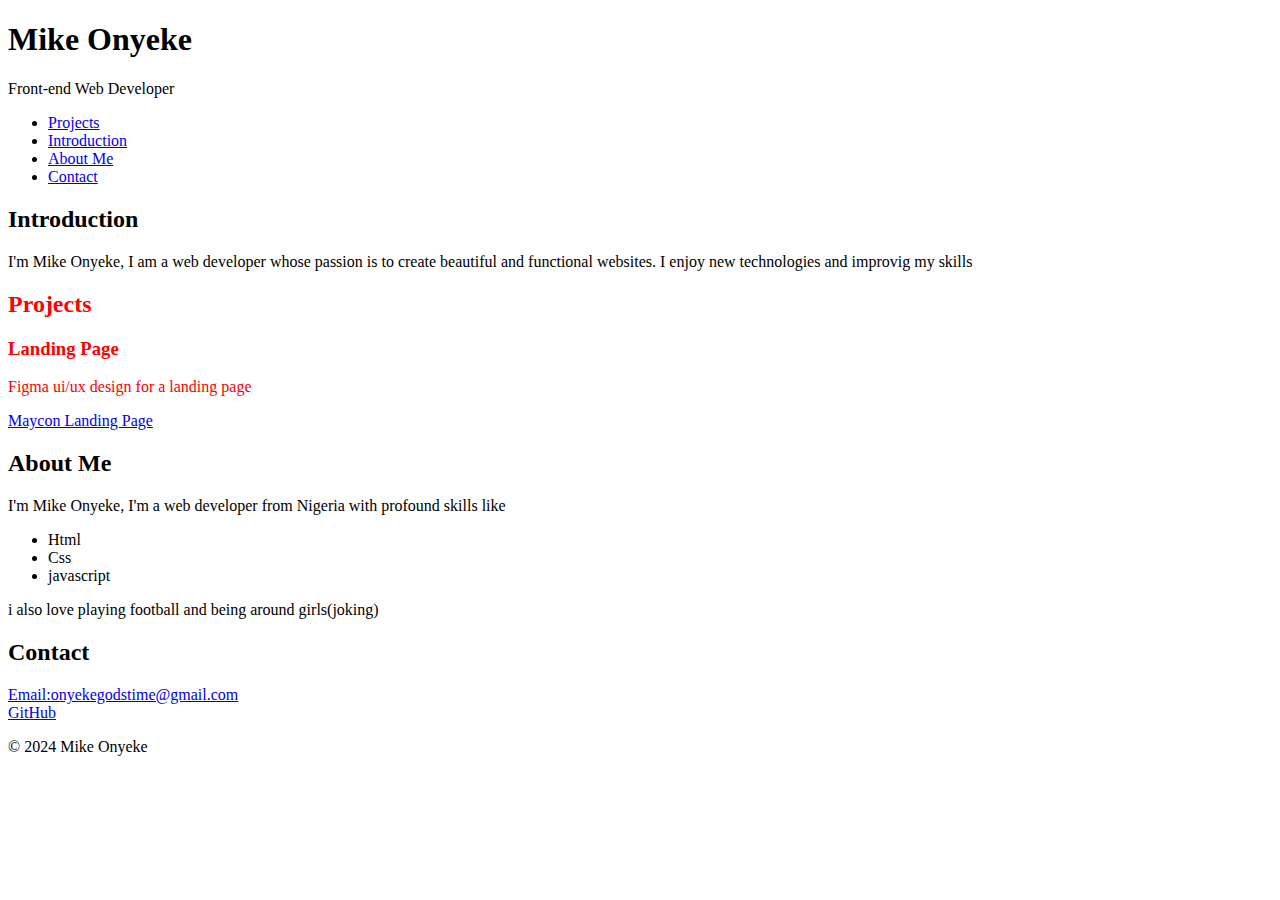
<file: portfolio/index.html>
<!DOCTYPE html>
<html lang="en">
<head>
    <meta charset="utf-8">
    <meta name="viewport" content="width=device-width, initial-scale=1.0">
    <title> Mike Onyeke - Personal Portfolio </title>
</head>
<body>

    <header>
        <h1>Mike Onyeke</h1>
        <p>Front-end Web Developer</p>
        <nav>
            <ul>
                <li> <a href="#Projects">Projects</a> </li>
                <li> <a href="#Introduction">Introduction</a> </li>
                <li> <a href="#About Me">About Me</a> </li>
                <li> <a href="#Contact">Contact </a> </li>
            </ul>
        </nav>
    </header>

    <section id="introduction">
        <h2>Introduction</h2>
        <p>I'm Mike Onyeke, I am a web developer whose passion is to create beautiful and functional websites. I enjoy new technologies and improvig my skills</p>
    </section>
    

    <section id="projects" style="color:red;">
        <h2>Projects</h2>
        <article>
            <h3>Landing Page</h3>
            <p>Figma ui/ux design for a landing page</p>
            <a href="https://www.figma.com/design/feK6HYTJC5vkrDZkcjReCf/Untitled?node-id=141-604&t=vec3DNWpB556z6Eu-1" target="_blank">Maycon Landing Page</a>
        </article>
    </section>

    <section id="about">
        <h2>About Me</h2>
        <p>I'm Mike Onyeke, I'm a web developer from Nigeria with profound skills like 
            <ul> <li>Html</li> <li>Css</li> <li>javascript</li> </ul>
            i also love playing football and being around girls(joking)
        </p>
    </section>

    <section id="contact">
        <h2>Contact</h2>
        <a href="mailto:onyekegodstime@gmail.com" target="_blank">Email:onyekegodstime@gmail.com</a>
        <br>
        <a href="https://github.com/AdamsMikeOnyeke/My_First_Portfolio" target="_blank">GitHub</a>
    </section>

    <footer>
        <p>&copy; 2024 Mike Onyeke</p>
    </footer>
    
</body>
</html>
</file>
